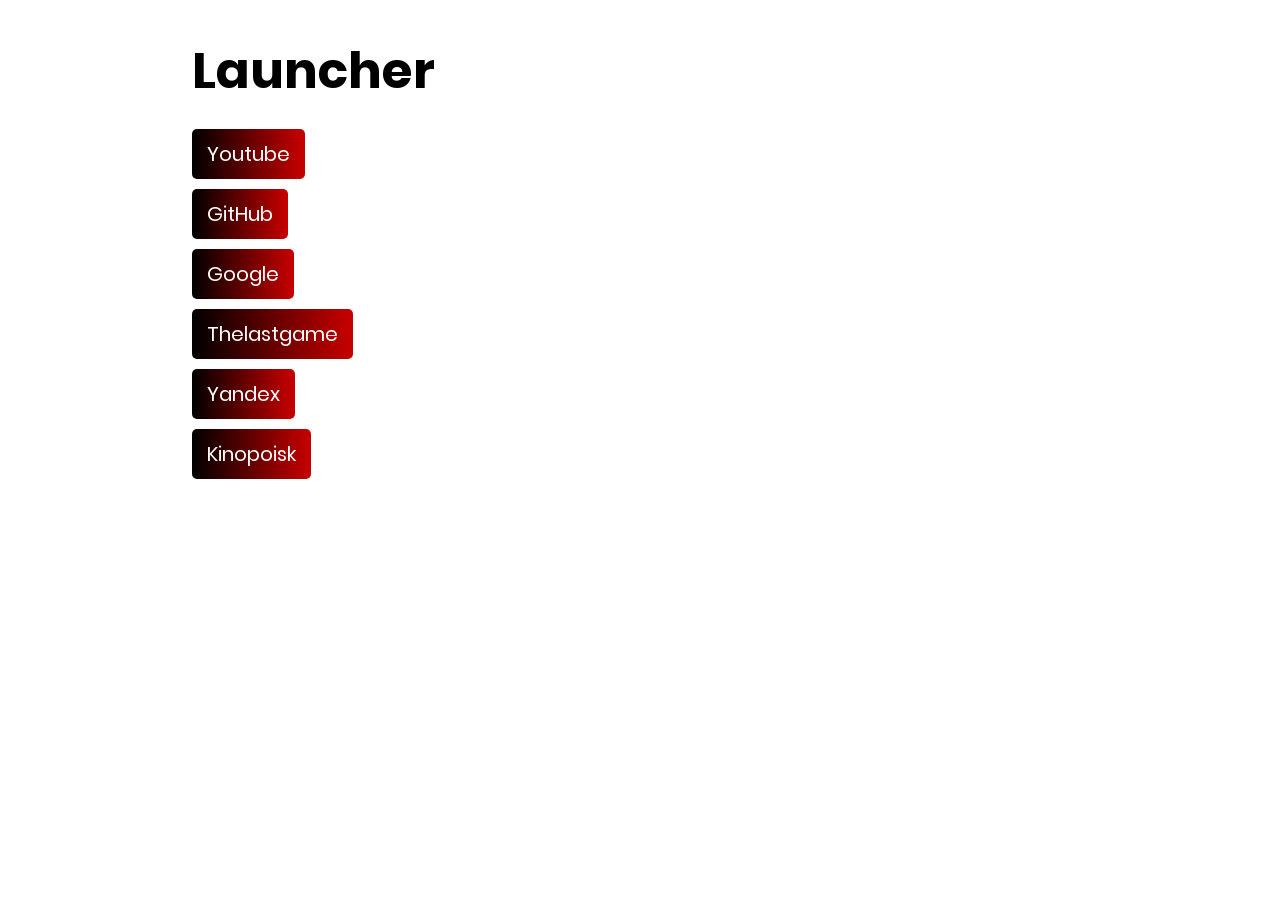
<file: index.html>
<!DOCTYPE html>
<html>
<head>
	<meta charset="UTF-8">
	<meta name="viewport" content="width=device-width, initial-scale=1.0">
	<title>WebLauncher</title>
	<link rel="icon" type="image/png" href="favicon.png">
	<link rel="manifest" href="manifest.json">
	<link rel="stylesheet" href="style.css">

	<script src="app.js" defer></script>
</head>
<body>
	<div class="container">
		<h1 class="title">
			Launcher
		</h1>
		<p class="desc">
		</p>

		<div class="linka">
			<a href="https://www.youtube.com/" class="link" target="_blank">
				Youtube
			</a> <br>
		</div>

		<div class="linka">
			<a href="https://GitHub.com/" class="link" target="_blank">
				GitHub
			</a> <br>
		</div>

		<div class="linka">
			<a href="https://www.google.com/" class="link" target="_blank">
				Google
			</a> <br>
		</div>

		<div class="linka">
			<a href="https://thelastgame.ru/" class="link" target="_blank">
				Thelastgame
			</a> <br>
		</div>

		<div class="linka">
			<a href="https://www.Yandex.com/" class="link" target="_blank">
				Yandex
			</a> <br>
		</div>
		<div class="linka mam">
			<a href="https://www.kinopoisk.ru/lists/categories/movies/1/" class="link" target="_blank">
				Kinopoisk
			</a> <br>
		</div>

	</div>
</body>
</html>
</file>
<file: style.css>
@font-face {
	font-family: 'Poppins';
	font-display: swap;
	font-style: normal;
	font-weight: 400;
	src: url(fonts/Poppins-Regular.woff) format('woff');
}

@font-face {
	font-family: 'Poppins';
	font-display: swap;
	font-style: normal;
	font-weight: 500;
	src: url(fonts/Poppins-Medium.woff) format('woff');
}

@font-face {
	font-family: 'Poppins';
	font-display: swap;
	font-style: normal;
	font-weight: 700;
	src: url(fonts/Poppins-Bold.woff) format('woff');
}

body {
	margin: 0;
	background-size: 1500px;
	background-position: center;
	padding: 0;
	font-family: 'Poppins', sans-serif;
}

a {
	text-decoration: none;
	color: white;
}

.link {
	display: inline-block;
	border-radius: 5px;
	transition: .3s all;
	padding: 10px 15px;
	background: linear-gradient(to right, rgb(0,0,0), rgb(200, 0, 0));
}

.link:hover {
	transform: scale(1.05);
}

.linka {
	margin-right: 1000px;
	margin-top: 10px;
}

.container {
	width: 70%;
	margin: 0 auto;
}

.title {
	margin-bottom: 20px;
	font-size: 50px;
}

.link {
	font-size: 20px;
}

.mam {
	margin-bottom: 50px;
}
</file>
